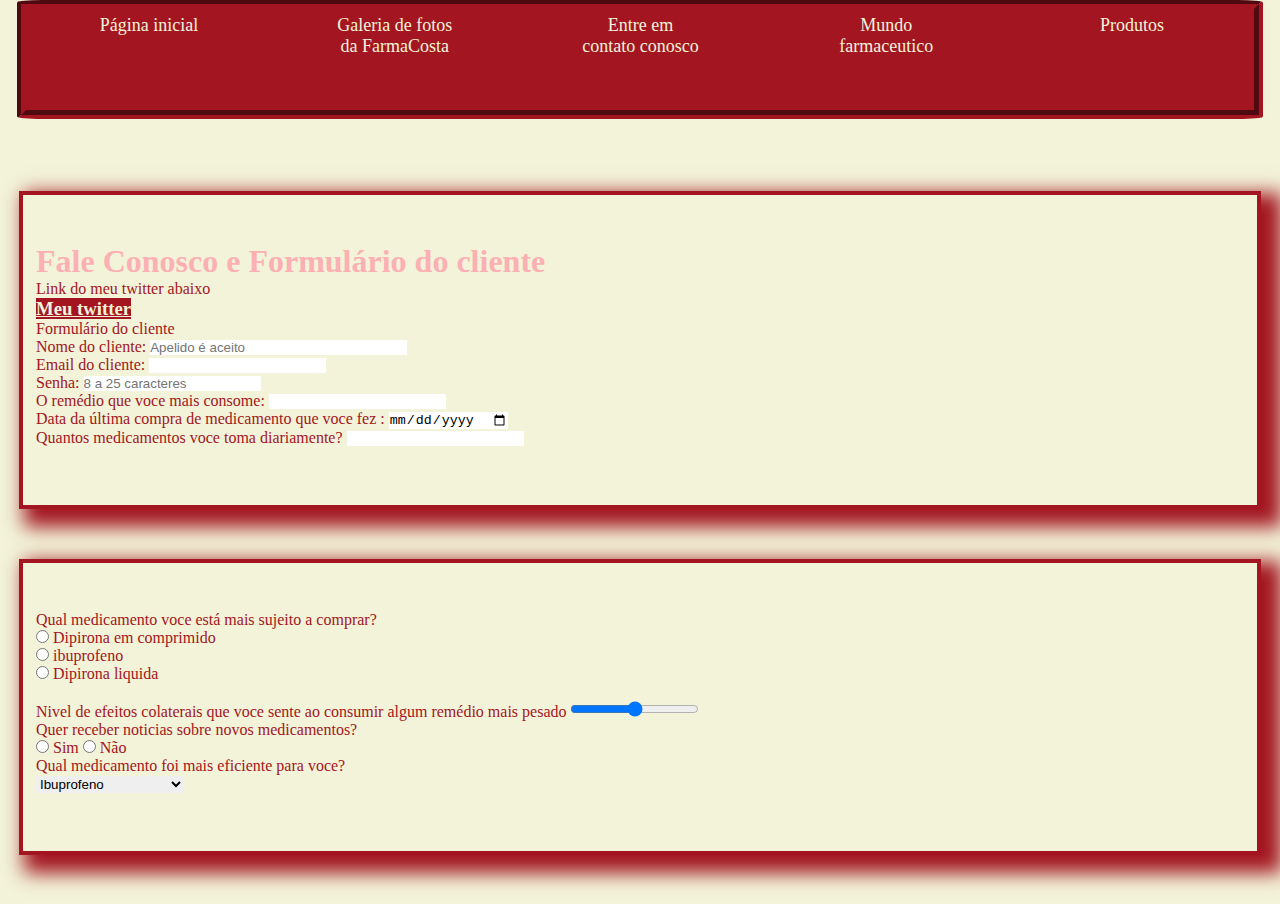
<file: fale_conosco.html>
<!DOCTYPE html>
<html lang="pt-br">
<head>
    <meta charset="UTF-8">
    <meta http-equiv="X-UA-Compatible" content="IE=edge">
    <meta name="viewport" content="width=device-width, initial-scale=1.0">
    <link rel="shortcut icon" href="imagens/favicon.ico" type="image/x-icon">
    <link rel="stylesheet" href="css/style.css"> 
    <title>Fale conosco</title>
    
</head>
<body>
    <nav>
        <ul>
            <li><a href="index.html">Página inicial</a>
            </li>

            <li><a href="galeria.html" rel="next">Galeria de fotos da FarmaCosta</a>
            </li>
            <li><a href="fale_conosco.html">Entre em contato conosco</a>
            </li>
            <li><a href="mundo_farmaceutico.html">Mundo farmaceutico</a>
            </li>

            <li><a href="produtos_gerais.html">Produtos</a>
                <ul>
                    <li><a href="medicamentos.html">Medicamentos</a></li>
                </ul>
            </li>
        </ul>

    </nav>
    <br>
    <br>
    <br>
    <br>
    <main> <h1 style="color: var(--cor3ruan);">Fale Conosco e Formulário do cliente</h1>
        
        <p>Link do meu twitter abaixo</p>
        <h3> <a href="https://twitter.com/onceuntildie" > Meu twitter</a></h3>

        <form>
            <fieldset>
                <legend> Formulário do cliente</legend>
    
                <p>
                    <label for="clienteR"> Nome do cliente:</label>
                    <input type="text" name="ruanform1" id="clienteR" size="30" placeholder="Apelido é aceito" >
    
                </p>
                <p>
                    <label for="emailR"> Email do cliente:</label>
                    <input type="email" name="ruanform2" id="emailR">
                </p>
    
                <p>
                    <label for="senhaR"> Senha:</label>
                    <input type="password" name="ruanform3" id="senhaR" minlength="8" maxlength="25" placeholder="8 a 25 caracteres"> 
                </p>
                <p>
                    <label for="remedioR"> O remédio que voce mais consome:</label>
                    <input type="text" name="ruanform4" id="remedioR">                
                </p>
    
                <p>
                    <label for="dataR"> Data da última compra de medicamento que voce fez :</label>
                    <input type="date" name="ruanform5" id="dataR">
                </p>
    
                <p>
                    <label for="compR"> Quantos medicamentos voce toma diariamente?</label>
                    <input type="number" name="ruanform6" id="compR" min="1">
                </p>
                <p>
                    </fieldset>
                </main> 
                    
                <main><fieldset>
                    <legend> Qual medicamento voce está mais sujeito a comprar?</legend>
                </p>
                <p> <input type="radio" name="ruanform7" id="dipR">
                    <label for="dipR">Dipirona em comprimido </label>
                </p> 
    
                   <p><input type="radio" name="ruanform7" id="ibuproR">
                    <label for="ibuproR">ibuprofeno</label>
                </p>
    
                   <p> <input type="radio" name="ruanform7" id="dip2R">
                    <label for="dip2R">Dipirona liquida</label>
                </p>
                   <br>
    
    
                   <label for="rangeR">Nivel de efeitos colaterais que voce sente ao consumir algum remédio mais pesado</label>
                   <input type="range" name="ruanform10" id="rangeR" min="0" max="10" step="any">
                </p>
            
                    <p><legend> Quer receber noticias sobre novos medicamentos?</legend>
                   
                       <input type="radio" name="ruanform11" id="checkR">
                       <label for="checkR">Sim</label>
                        
                      <input type="radio" name="ruanform11" id="checkR2">
                      <label for="checkR2">Não</label> 
                    </p>

                        <p><legend>Qual medicamento foi mais eficiente para voce?</legend></p>
                        <select name="medica">
                         <option value="ib">Ibuprofeno</option>
                         <option value="dip">Dipirona(comprimido)</option>
                         <option value="dip2">Dipirona(liquido)</option>
                        </select>
                    </fieldset>
        </form>
                     </p>
                </main>               

    
</body>
</html>
</file>
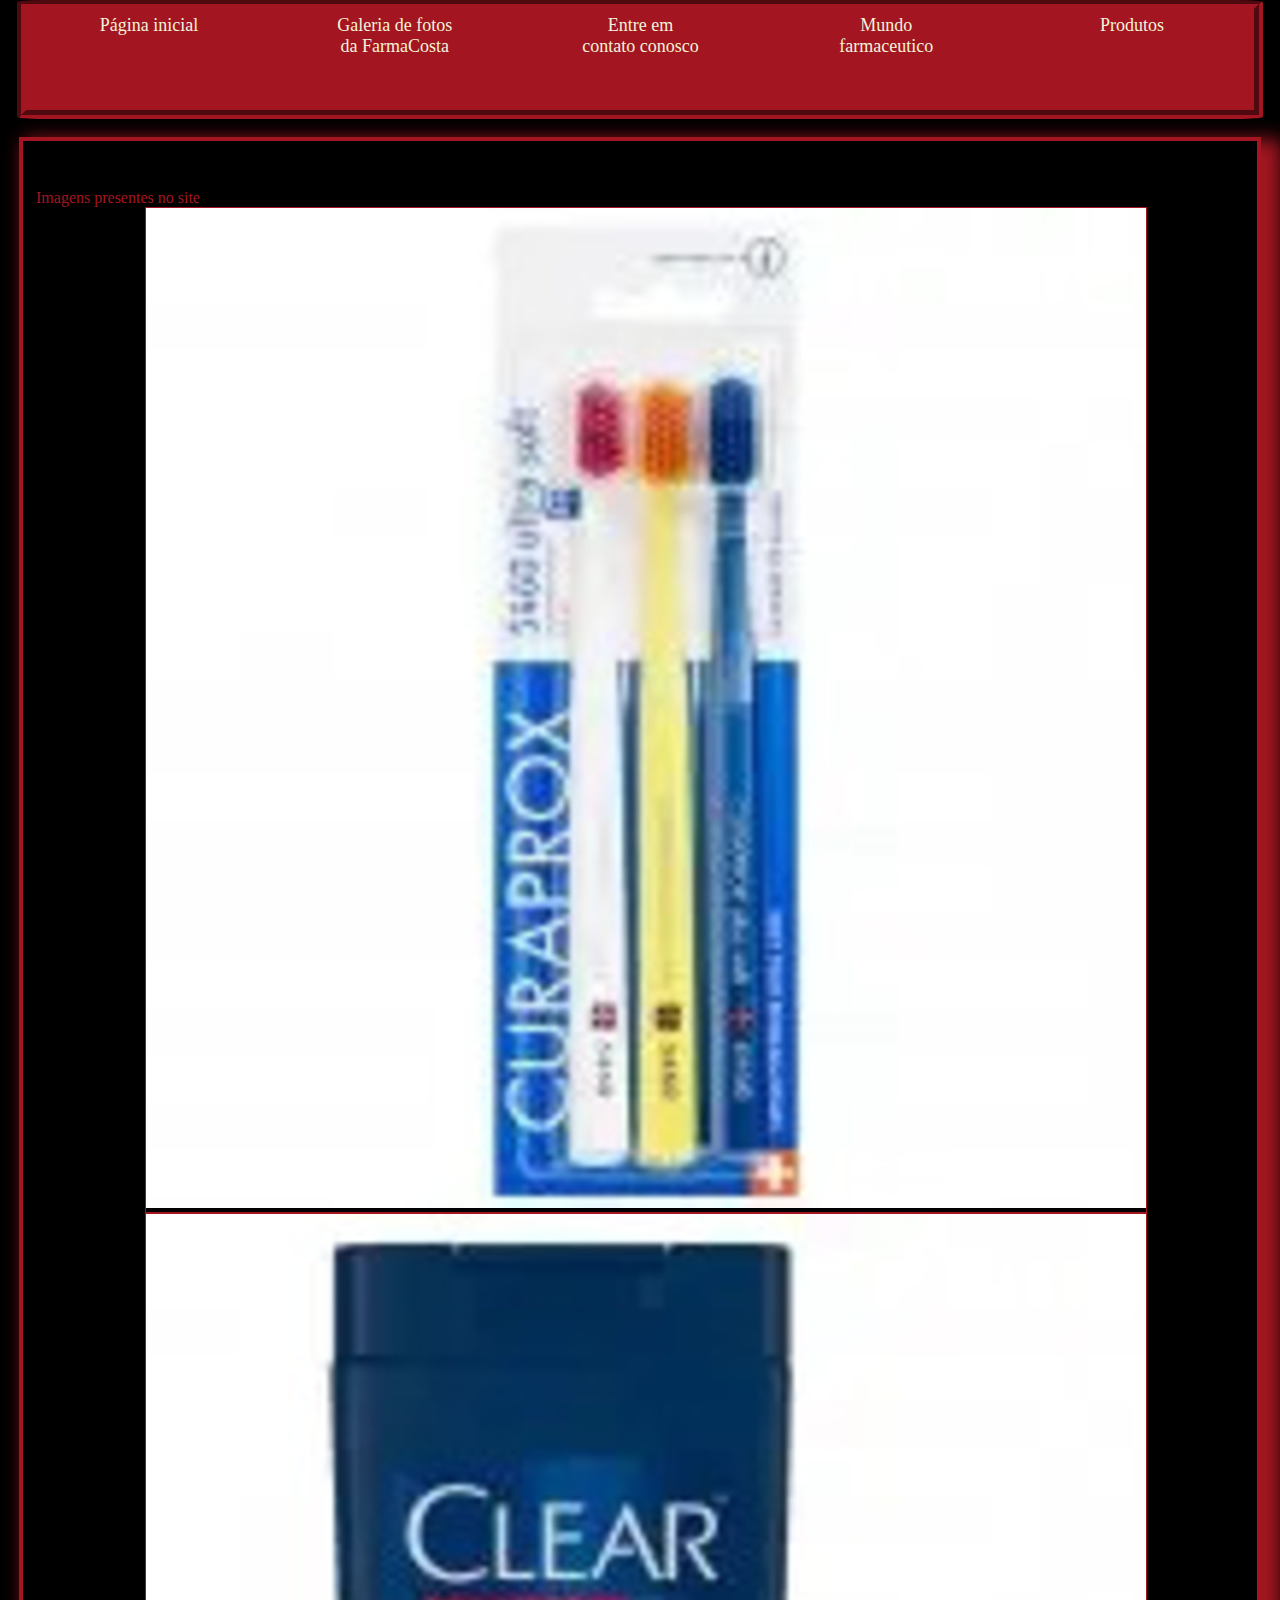
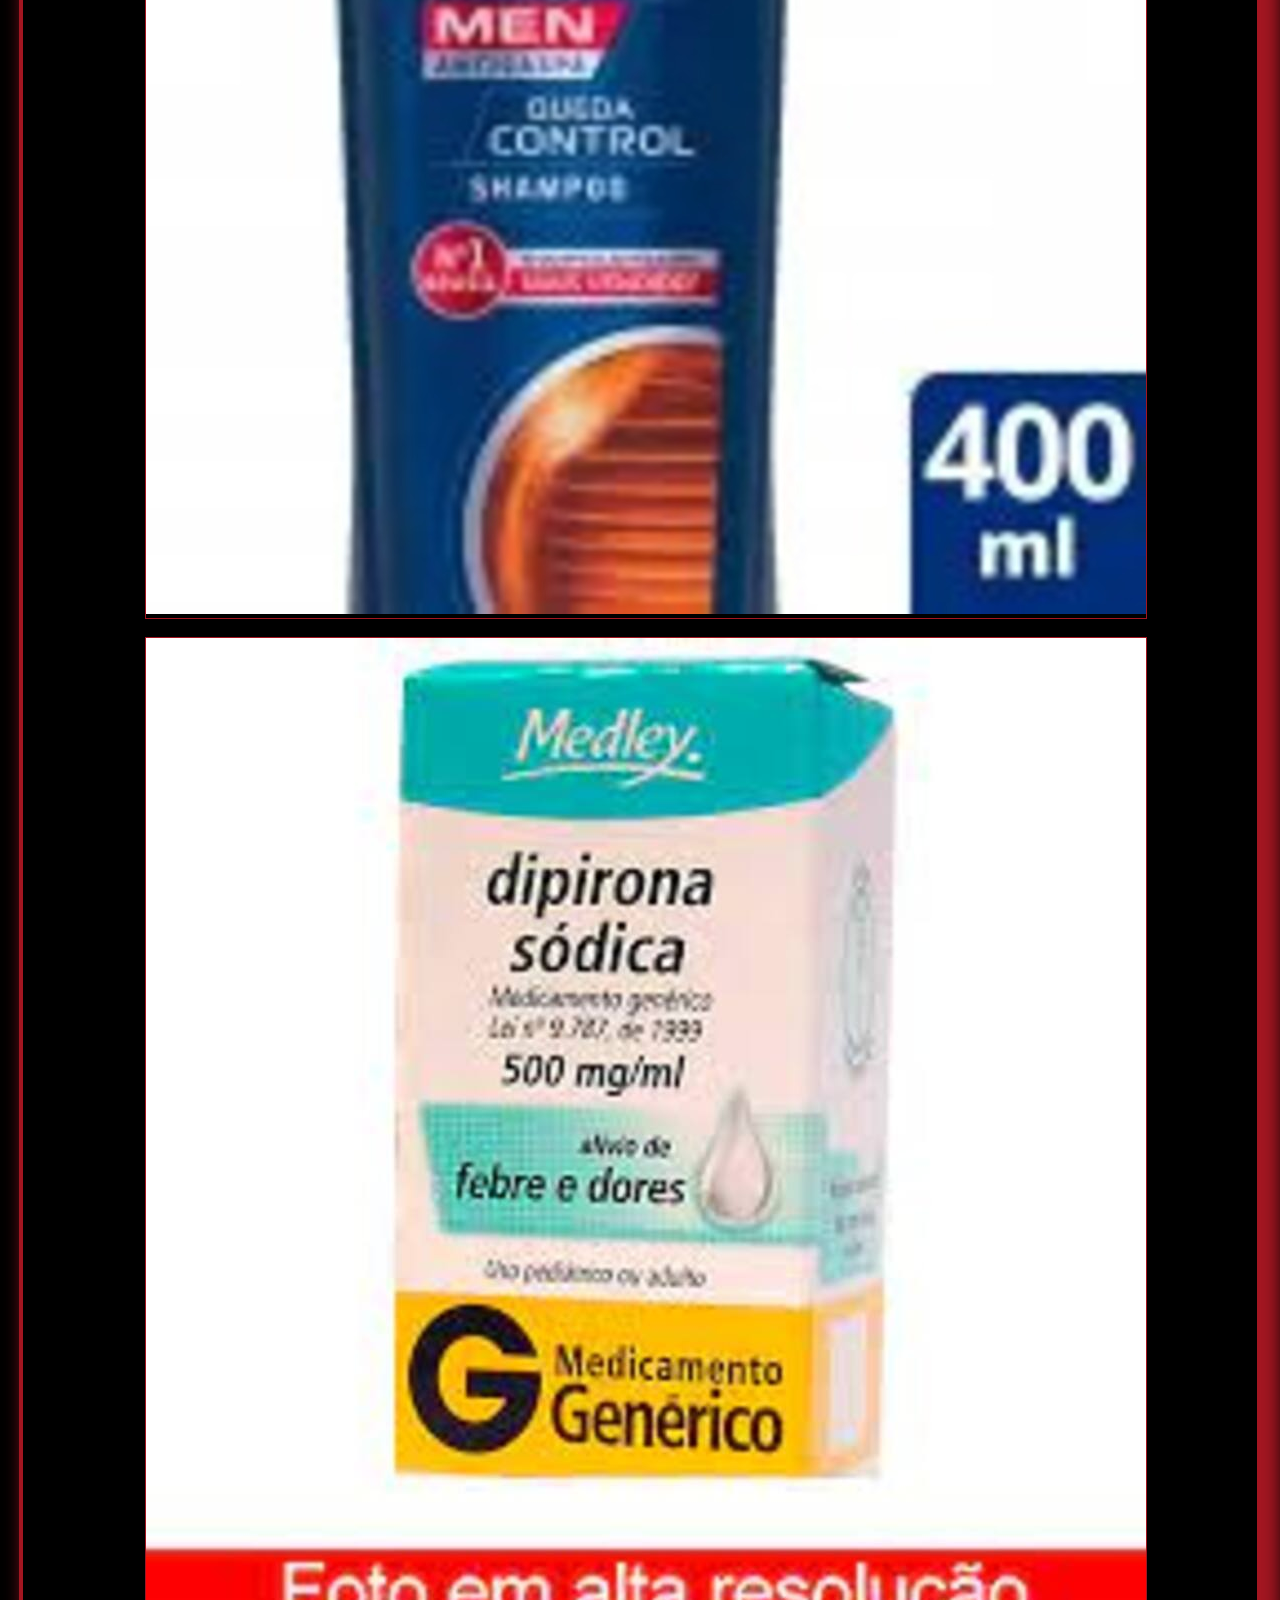
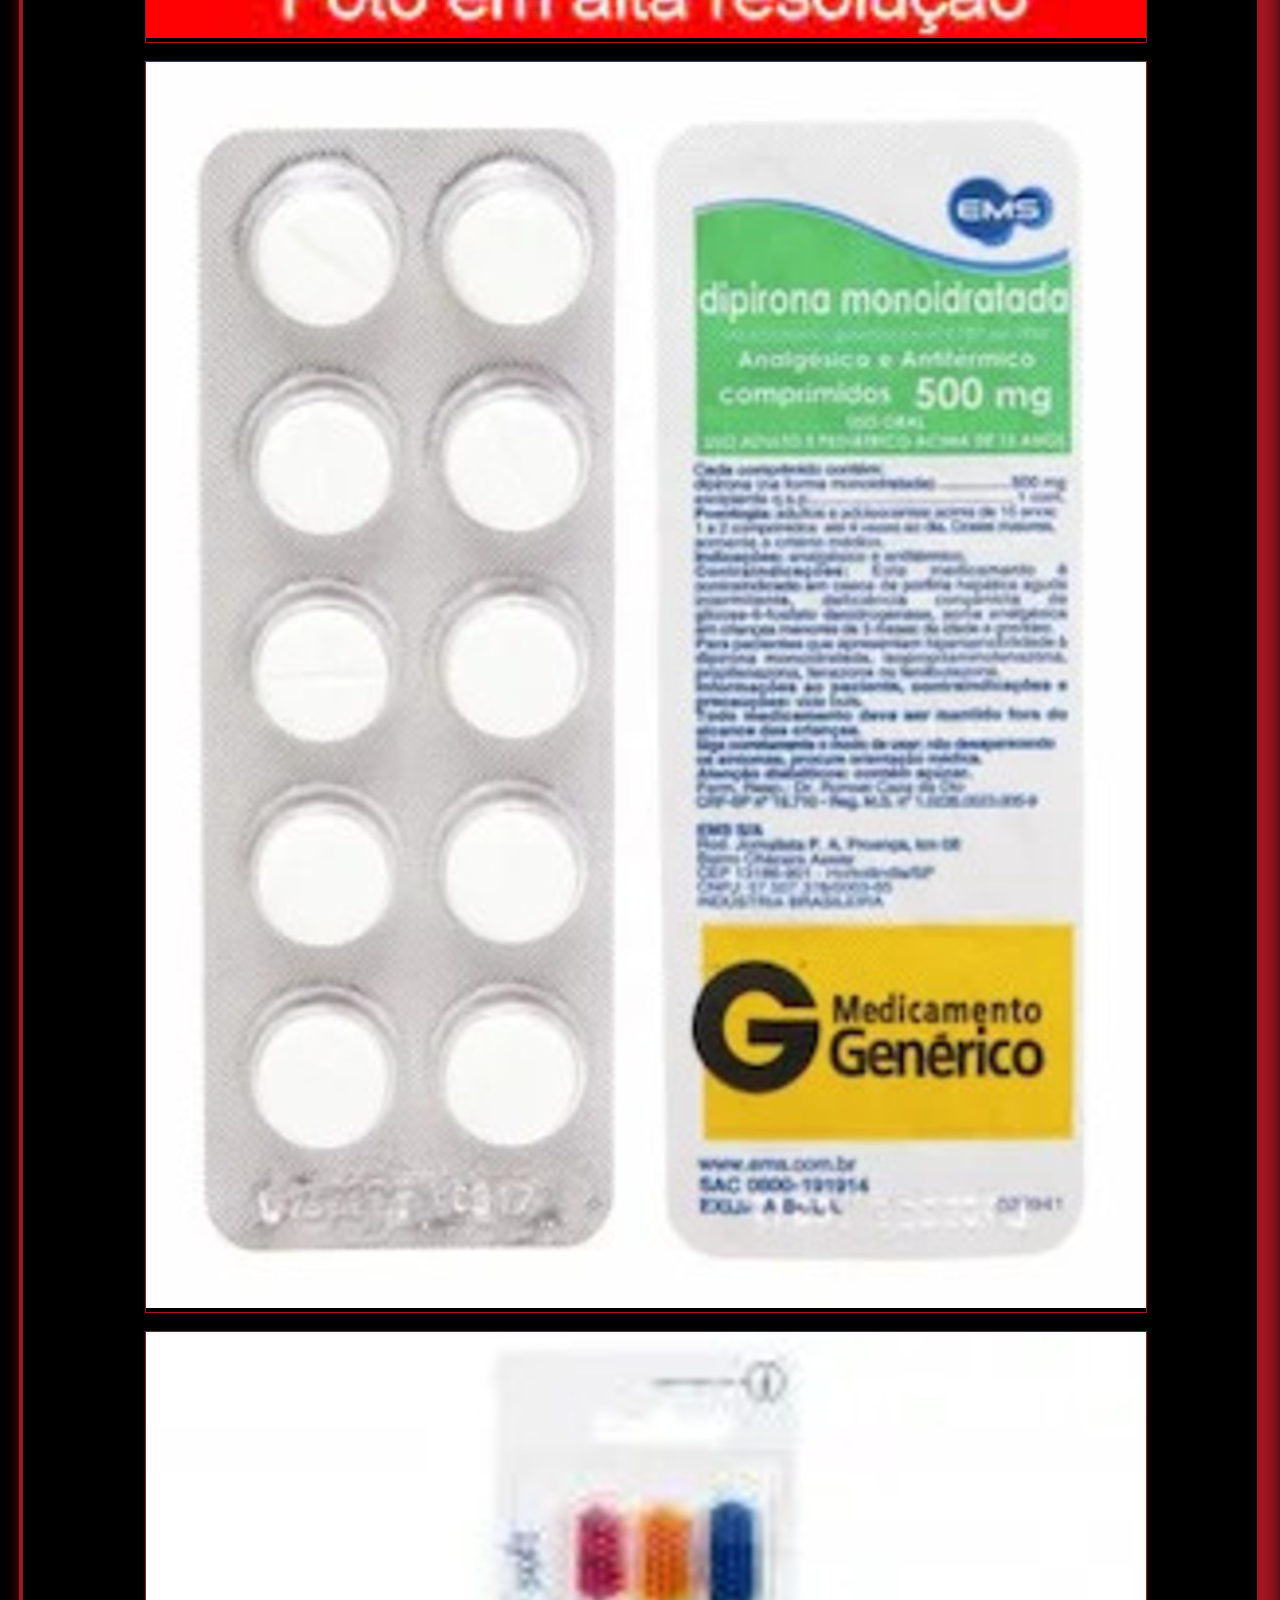
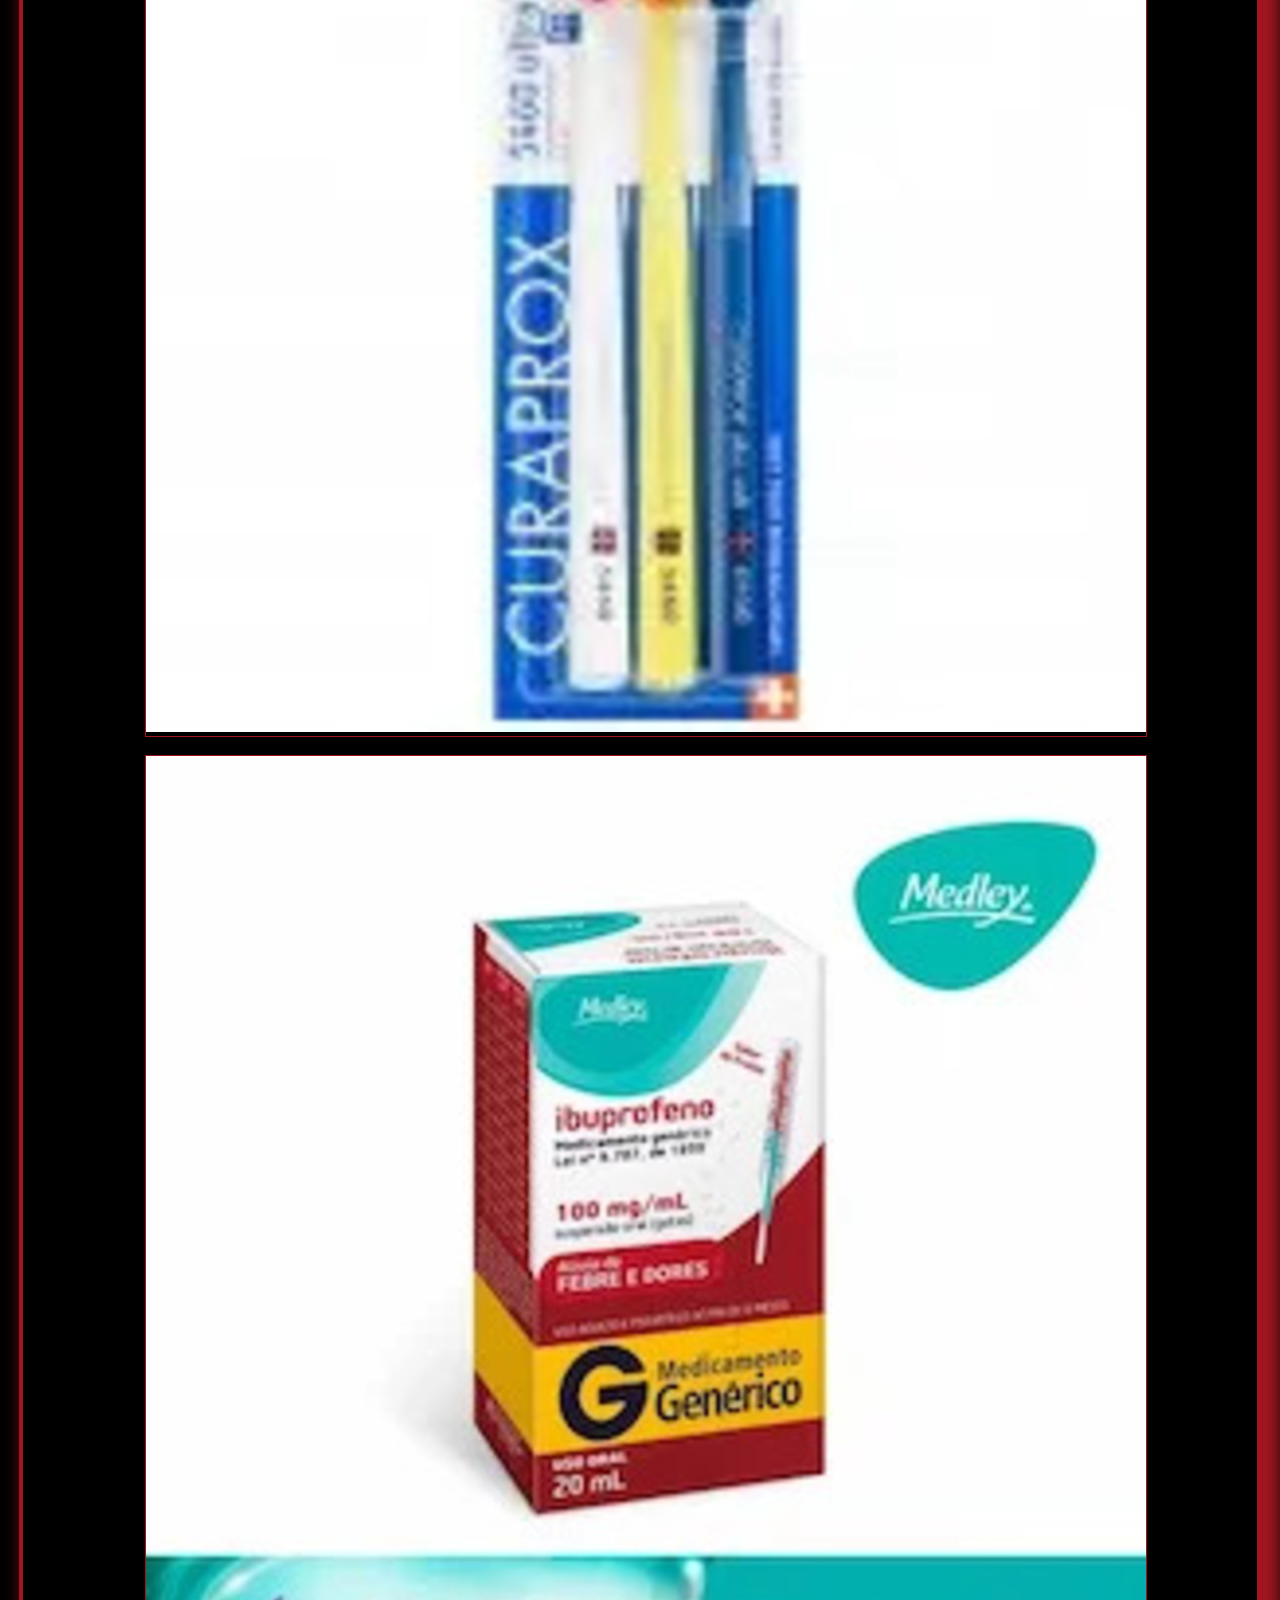
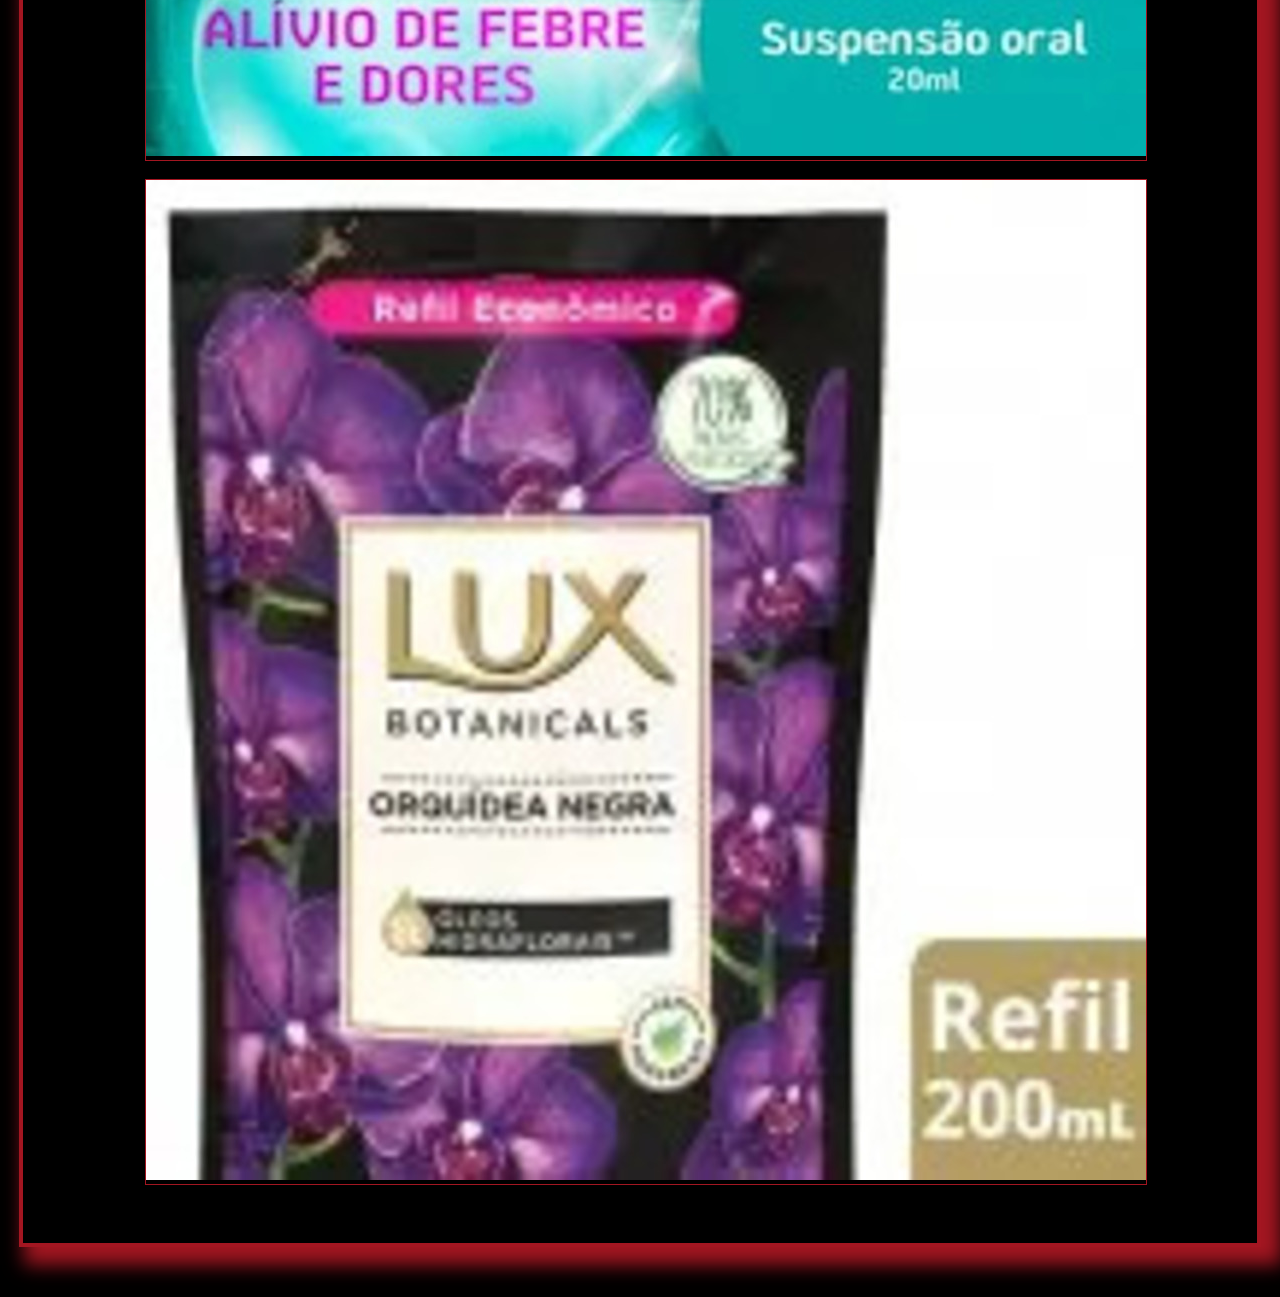
<file: galeria.html>
<!DOCTYPE html>
<html lang="pt-br">
<head>
    <meta charset="UTF-8">
    <meta http-equiv="X-UA-Compatible" content="IE=edge">
    <meta name="viewport" content="width=device-width, initial-scale=1.0">
    <link rel="shortcut icon" href="imagens/favicon.ico" type="image/x-icon">
    <link rel="stylesheet" href="css/style.css"> 
    <title>Galeria</title>
</head>
<body>
    <nav>
        <ul>
            <li><a href="index.html">Página inicial</a>
            </li>

            <li><a href="galeria.html" rel="next">Galeria de fotos da FarmaCosta</a>
            </li>
            <li><a href="fale_conosco.html">Entre em contato conosco</a>
            </li>
            <li><a href="mundo_farmaceutico.html">Mundo farmaceutico</a>
            </li>

            <li><a href="produtos_gerais.html">Produtos</a>
                <ul>
                    <li><a href="medicamentos.html">Medicamentos</a></li>
                </ul>
            </li>
        </ul>

    </nav>
    <br>
  
    <style>
        body{
            background-color:#000F;
        }
    
        h1{
            color:#FCB0B3;
            background-color: #000F;
        }
        h2{
            color:#FCB0B3;
            background-color:#000F;
        }
        h3{
            color:#FCB0B3;
            background-color:#000F;
    
        }
        p {
            color:#A31621;
            background-color:#000F;
    
        }
        a{
            color: #FCB0B3;
        }
    </style>

     <main>
        
        
        <p>Imagens presentes no site</p>
        <div class="multiR">   
        <picture>
        <source media="(max-width: 750px)" srcset="imagens/escova-p.jpeg">
        <source media="(max-width: 1050px)" srcset="imagens/escova-m.jpeg">        
        <img src="imagens/escova-g.jpeg" alt="Escova de dentes">
        </picture> 
        </div>
     <div class="multiR">
    <picture>
        <source media="(max-width: 750px)" srcset="imagens/clear-p.jpg"type="image/jpeg">
        <source media="(max-width: 1050px)" srcset="imagens/clear-m.jpg"type="image/jpeg">        
        <img src="imagens/clear-g.jpg" alt="Imagem do shampoo clear men"type="image/jpeg"> 
    </picture>
     </div>
    <br>
     <div class="multiR">
     <picture>
        <source media="(max-width: 750px)" srcset="imagens/dipironaa-p.jpg"type="image/jpeg">
        <source media="(max-width: 1050px)" srcset="imagens/dipironaa-m.jpg"type="image/jpeg">
        <img src="imagens/dipironaa-g.jpg" alt="Imagem de dipirona oral"type="image/jpeg" >
    </picture>
    </div>
<br>
    <div class="multiR">
    <picture>
        <source media="(max-width: 750px)" srcset="imagens/dipironac-p.jpeg"type="image/jpeg">
        <source media="(max-width: 1050px)" srcset="imagens/dipironac-m.jpeg"type="image/jpeg">
    <img src="imagens/dipironac-g.jpeg" alt="Cartela de dipirona"type="image/jpeg" >
    </picture>
    </div>
<br>
    <div class="multiR">
    <picture>
        <source media="(max-width: 750px)" srcset="imagens/escova-p.jpeg"type="image/jpeg">
        <source media="(max-width: 1050px)" srcset="imagens/escova-m,jpeg"type="image/jpeg">
        <img src= "imagens/escova-g.jpeg" alt="Escova de dentes" type="image/jpeg">
    </picture>
    </div>
<br>
    <div class="multiR">
    <picture>
        <source media="(max-width: 750px)" srcset="imagens/ibupro-p.jpeg"type="image/jpeg">
        <source media="(max-width: 1050px)" srcset="imagens/ibupro-m.jpeg"type="image/jpeg">        
        <img src="imagens/ibupro-g.jpeg" alt="Imagem de ibuprofeno"type="image/jpeg" >
    </picture>
    </div>
    <br>
    
    <div class="multiR">
    <picture>
        <source media="(max-width: 750px)" srcset="imagens/lux-p.jpeg">
        <source media="(max-width: 1050px)" srcset="imagens/lux-m.jpeg">        
        <img src="imagens/lux-g.jpeg" alt="Sabonete liquido Lux" >
    </picture>
    </div>
     </main>
</body>
</html>
</file>
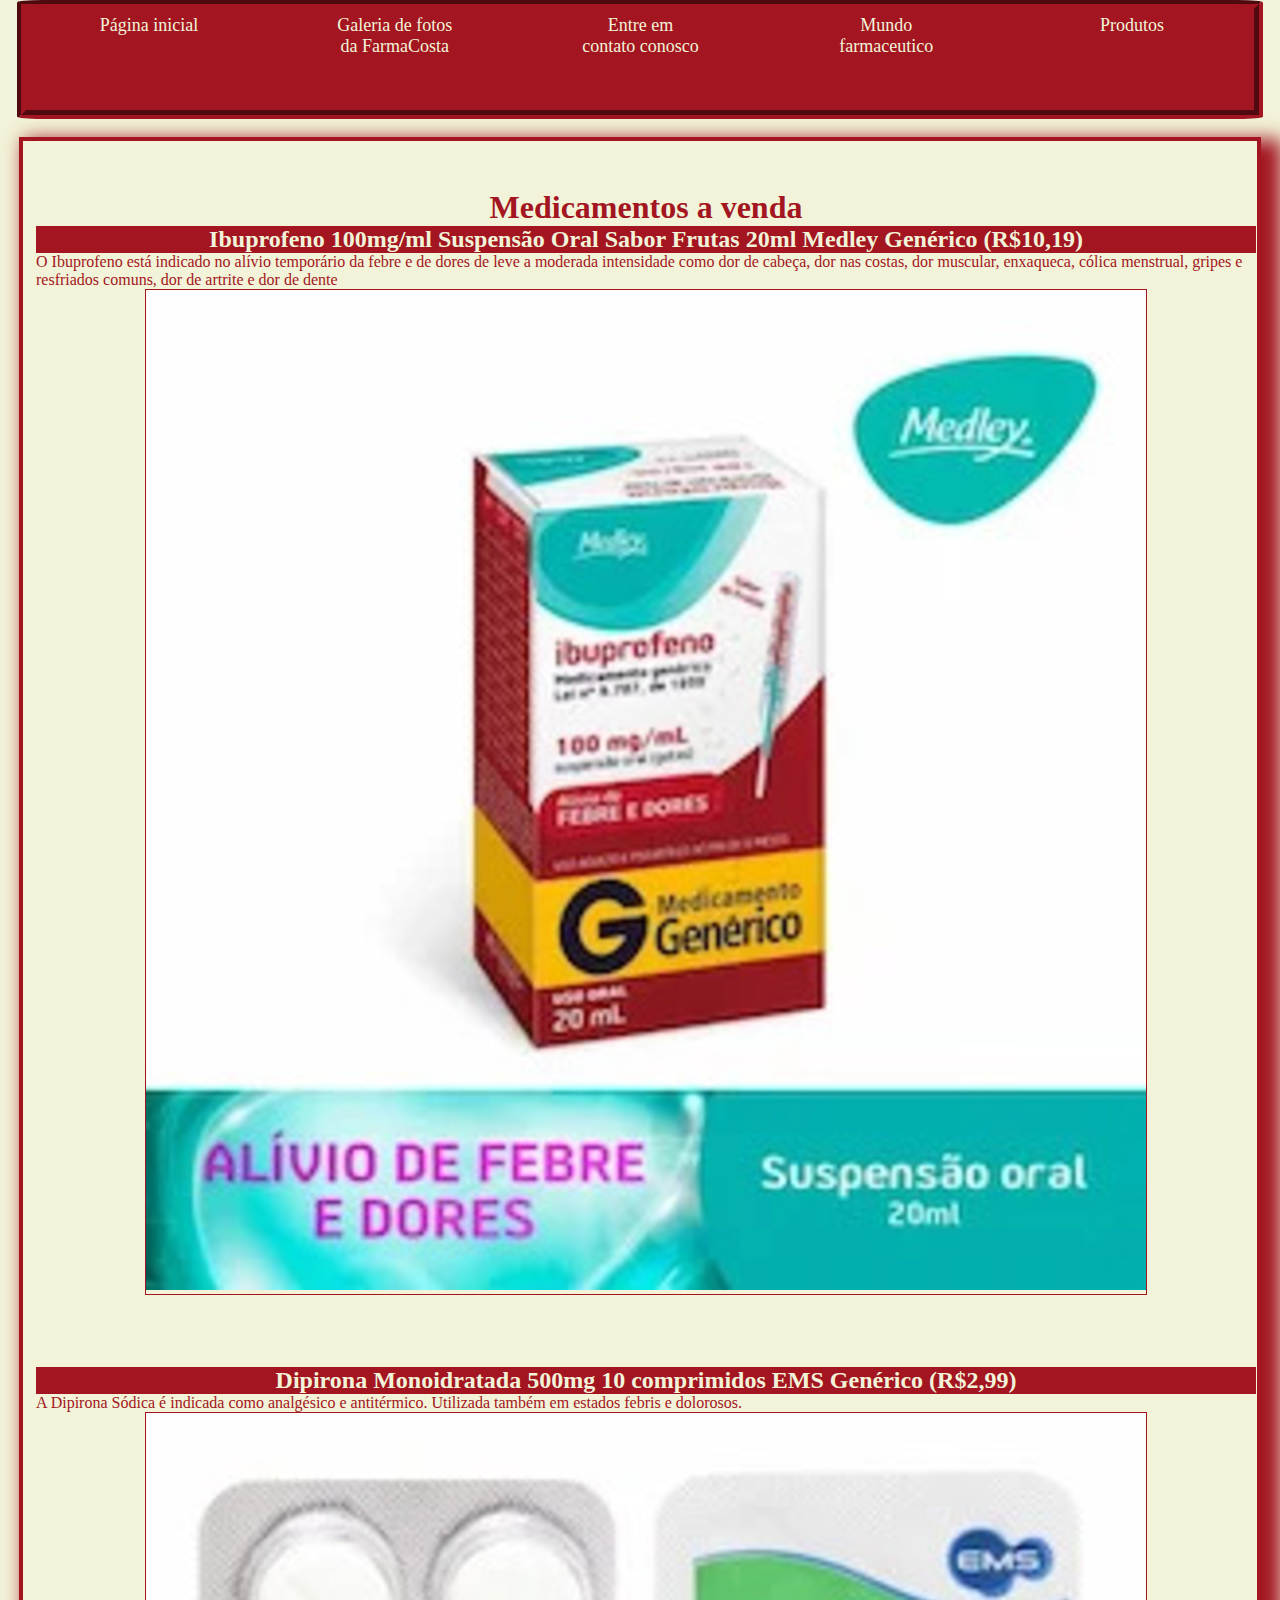
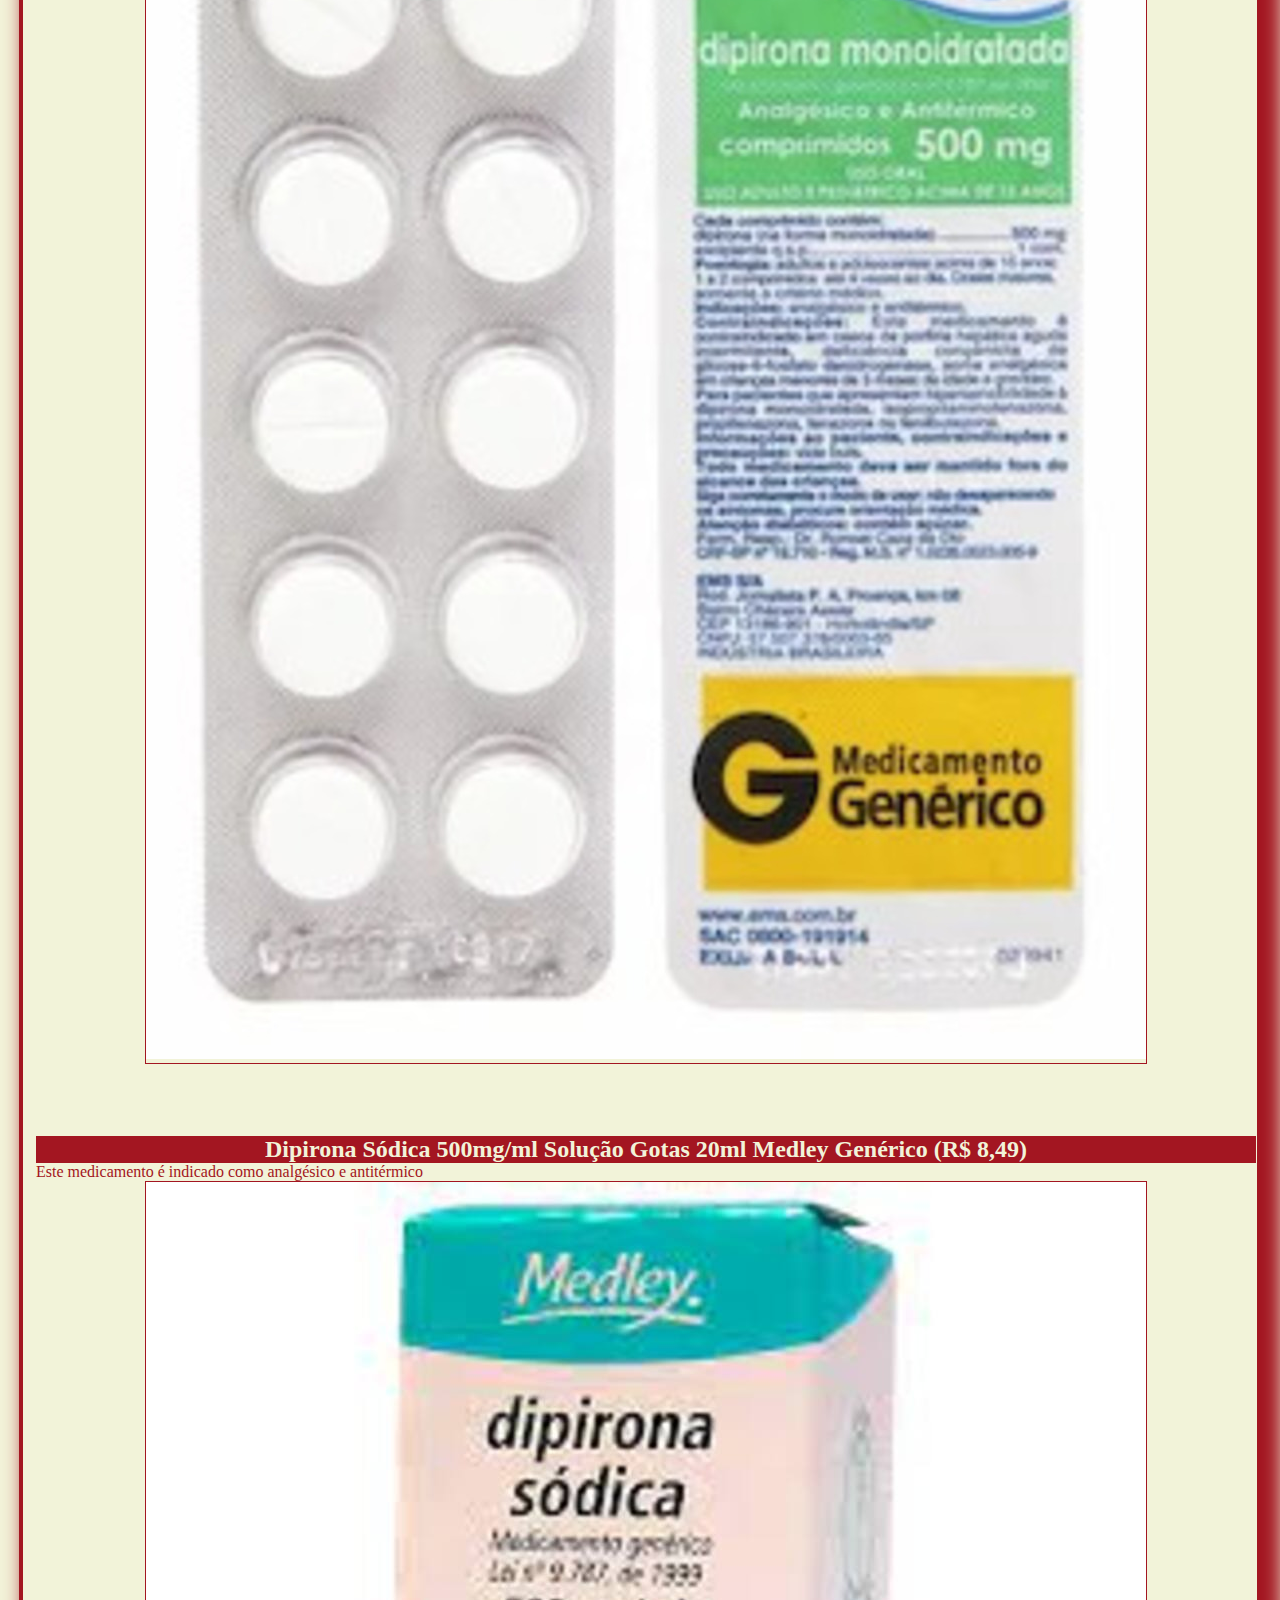
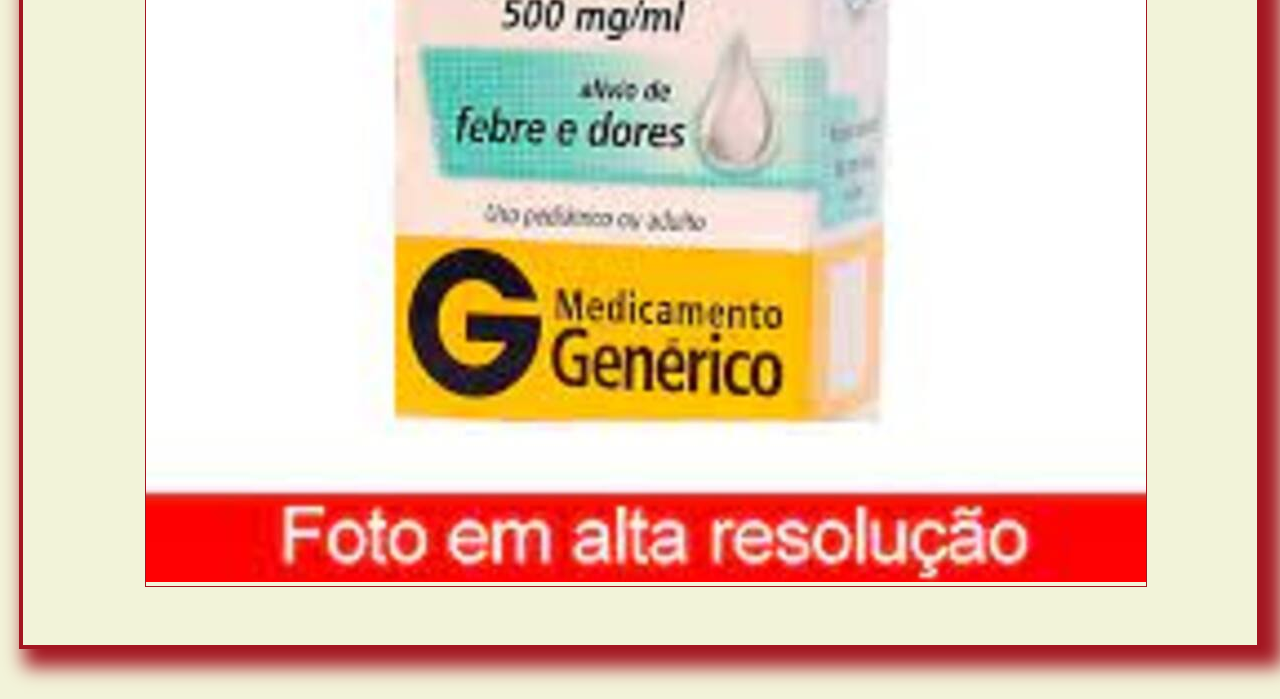
<file: medicamentos.html>
<!DOCTYPE html>
<html lang="pt-br">
<head>
    <meta charset="UTF-8">
    <meta http-equiv="X-UA-Compatible" content="IE=edge">
    <meta name="viewport" content="width=device-width, initial-scale=1.0">
    <title>Medicamentos</title>
    <link rel="shortcut icon" href="imagens/favicon.ico" type="image/x-icon">
    <link rel="stylesheet" href="css/style.css"> 
</head>
<body>
    <nav>
        <ul>
            <li><a href="index.html">Página inicial</a>
            </li>

            <li><a href="galeria.html" rel="next">Galeria de fotos da FarmaCosta</a>
            </li>
            <li><a href="fale_conosco.html">Entre em contato conosco</a>
            </li>
            <li><a href="mundo_farmaceutico.html">Mundo farmaceutico</a>
            </li>

            <li><a href="produtos_gerais.html">Produtos</a>
                <ul>
                    <li><a href="medicamentos.html">Medicamentos</a></li>
                </ul>
            </li>
        </ul>

    </nav>
    <br>

       <main><h1 class="titulo">Medicamentos a venda</h1>

        <h2 class="titulo">Ibuprofeno 100mg/ml Suspensão Oral Sabor Frutas 20ml Medley Genérico (R$10,19)</h2>
        <p>O Ibuprofeno está indicado no alívio temporário da febre e de dores de leve a moderada intensidade como dor de cabeça, dor nas costas, dor muscular, enxaqueca, cólica menstrual, gripes e resfriados comuns, dor de artrite e dor de dente</p>
        <div class="multiR"> <picture>
            <source media="(max-width: 750px)" srcset="imagens/ibupro-p.jpeg"type="image/jpeg">
            <source media="(max-width: 1050px)" srcset="imagens/ibupro-m.jpeg"type="image/jpeg">        
            <img src="imagens/ibupro-g.jpeg" alt="Imagem de ibuprofeno"type="image/jpeg" >

               </picture> </div>
        <br> 
        <br>
        <br>
        <br>
        
        <h2 class="titulo">Dipirona Monoidratada 500mg 10 comprimidos EMS Genérico (R$2,99)</h2>
        <p>A Dipirona Sódica é indicada como analgésico e antitérmico. Utilizada também em estados febris e dolorosos.</p>
        <div class="multiR">
        <picture>
            <source media="(max-width: 750px)" srcset="imagens/dipironac-p.jpeg"type="image/jpeg">
            <source media="(max-width: 1050px)" srcset="imagens/dipironac-m.jpeg"type="image/jpeg">
        <img src="imagens/dipironac-g.jpeg" alt="Cartela de dipirona"type="image/jpeg" >
        </picture> </div>
        <br>
        <br>
        <br>
        <br>

        <h2 class="titulo">Dipirona Sódica 500mg/ml Solução Gotas 20ml Medley Genérico (R$ 8,49)</h2>
        <p>Este medicamento é indicado como analgésico e antitérmico</p>
        <div class="multiR">
        <picture>
            <source media="(max-width: 750px)" srcset="imagens/dipironaa-p.jpg"type="image/jpeg">
            <source media="(max-width: 1050px)" srcset="imagens/dipironaa-m.jpg"type="image/jpeg">
            <img src="imagens/dipironaa-g.jpg" alt="Imagem de dipirona oral"type="image/jpeg" >
        </picture>
        </div>
       </main>
    
    
</body>
</html>
</file>
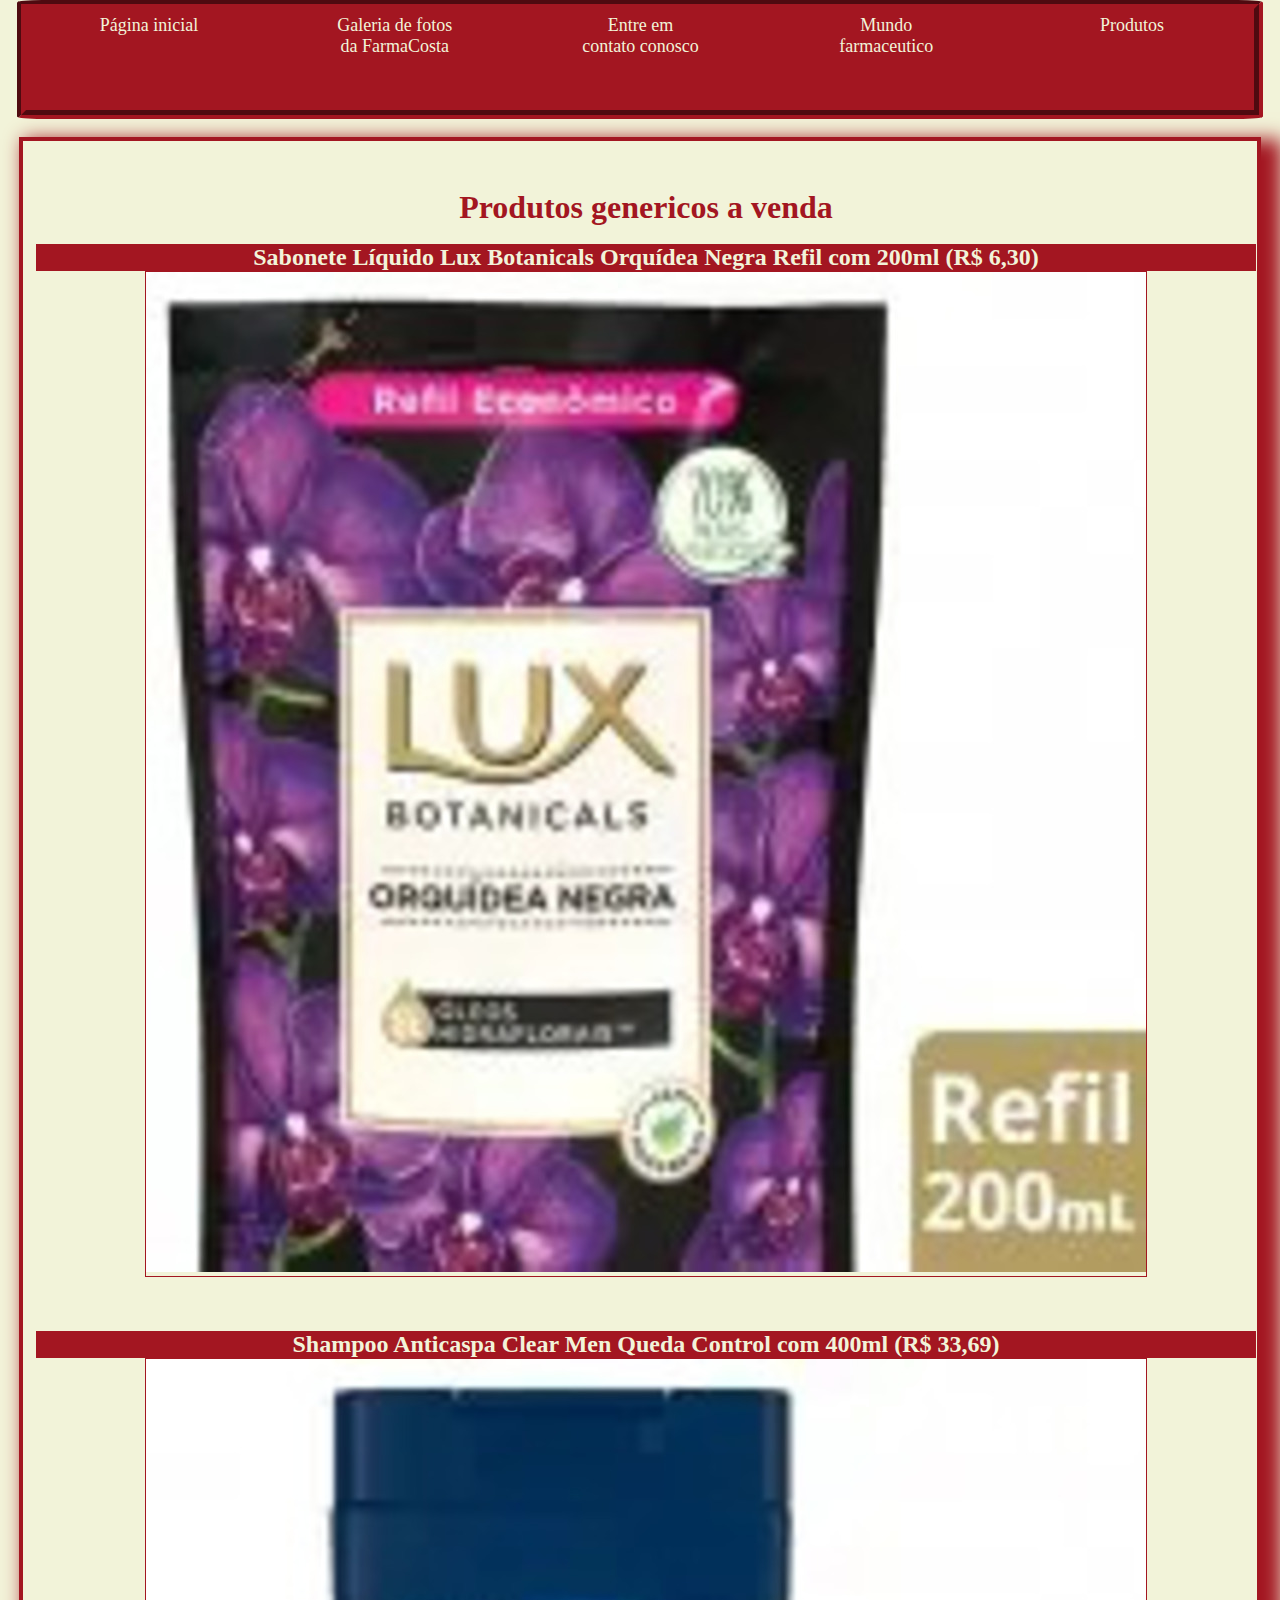
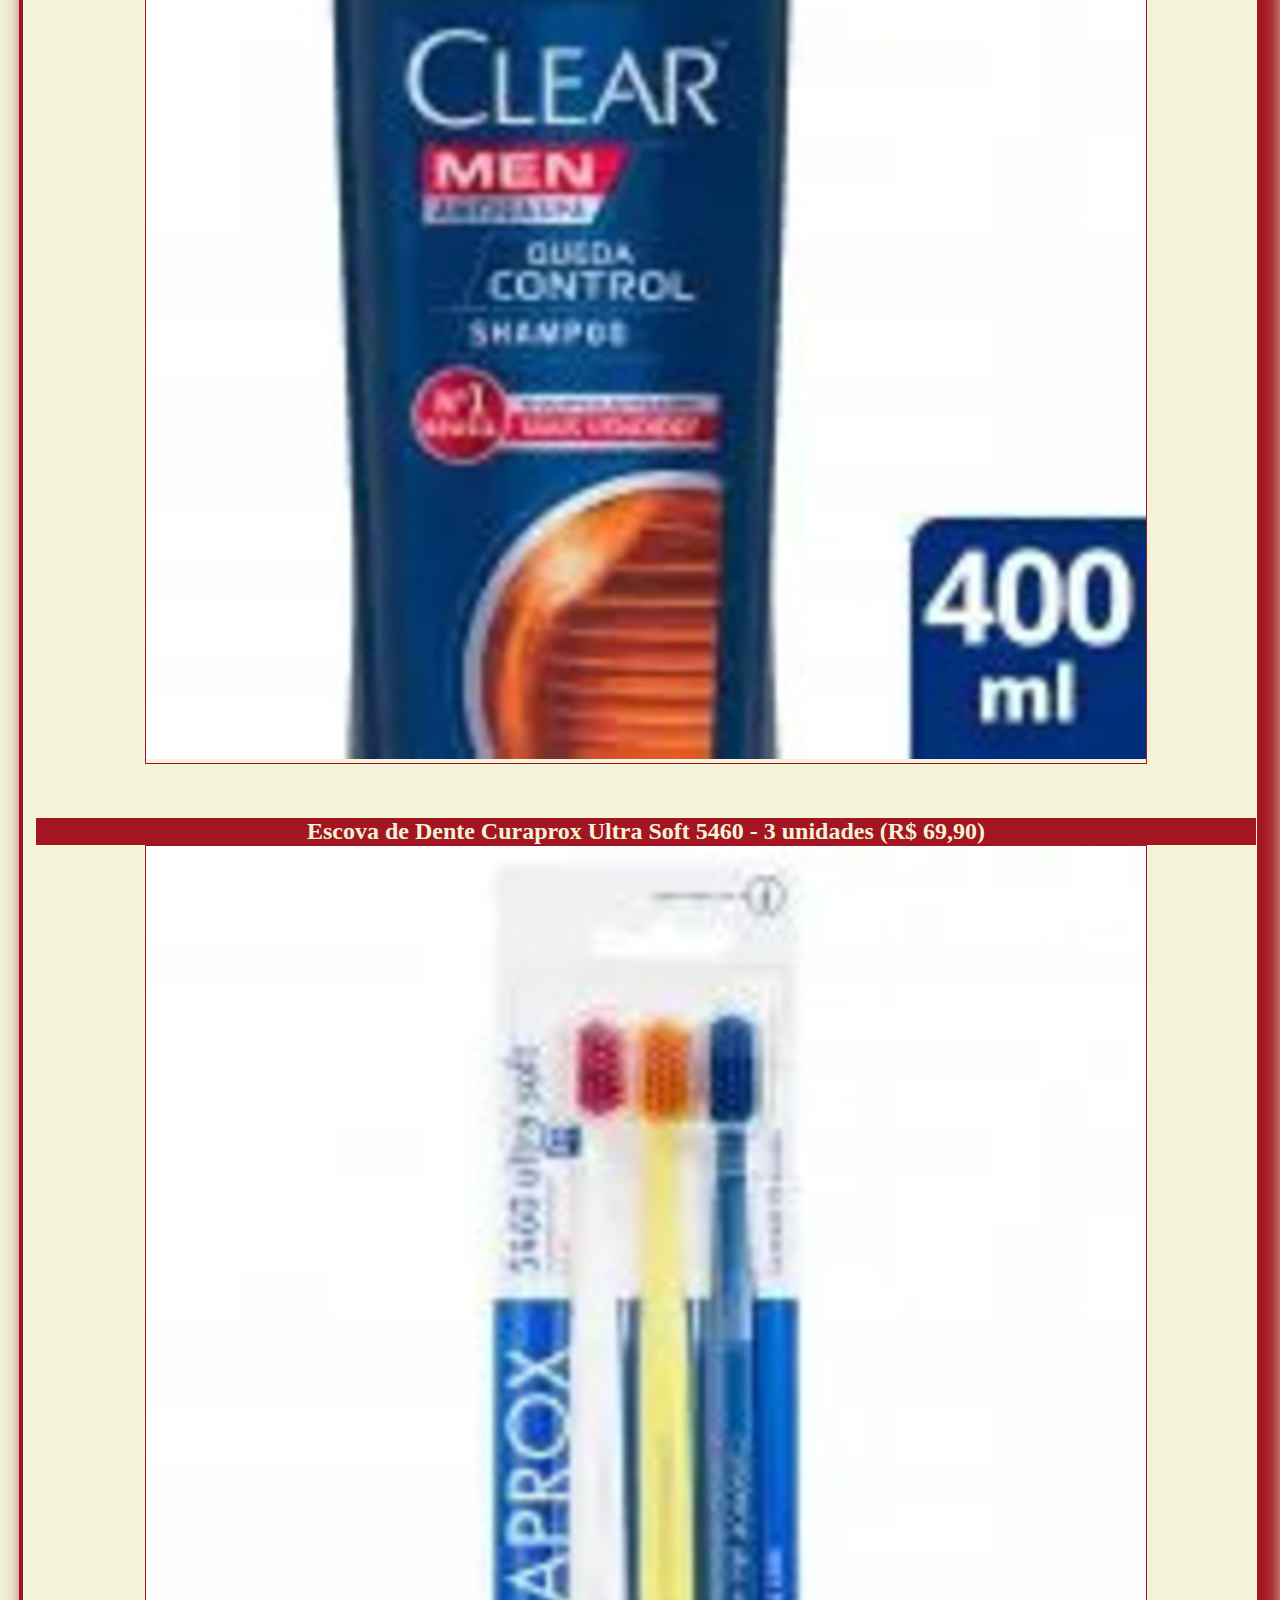
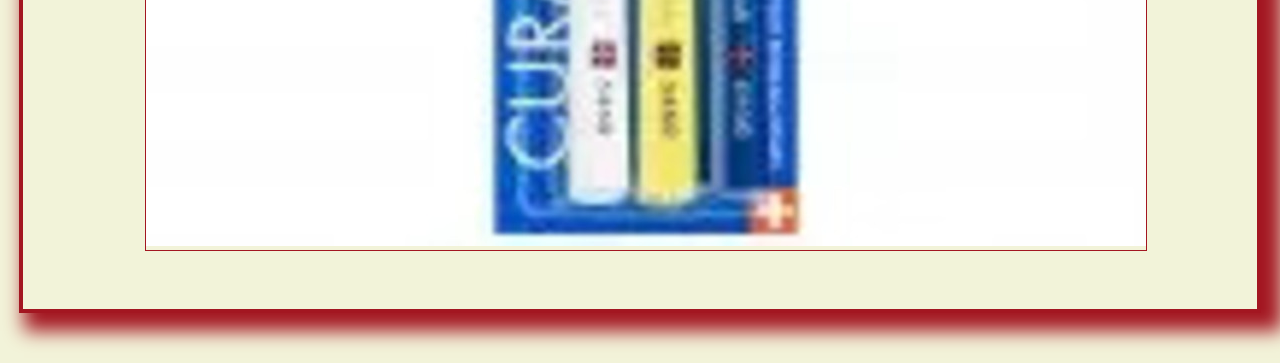
<file: produtos_gerais.html>
<!DOCTYPE html>
<html lang="pt-br">
<head>
    <meta charset="UTF-8">
    <meta http-equiv="X-UA-Compatible" content="IE=edge">
    <meta name="viewport" content="width=device-width, initial-scale=1.0">
    <title>Produtos genericos</title>
    <link rel="shortcut icon" href="imagens/favicon.ico" type="image/x-icon">
    <link rel="stylesheet" href="css/style.css"> 

</head>
<body>
    <nav>
        <ul>
            <li><a href="index.html">Página inicial</a>
            </li>

            <li><a href="galeria.html" rel="next">Galeria de fotos da FarmaCosta</a>
            </li>
            <li><a href="fale_conosco.html">Entre em contato conosco</a>
            </li>
            <li><a href="mundo_farmaceutico.html">Mundo farmaceutico</a>
            </li>

            <li><a href="produtos_gerais.html">Produtos</a>
                <ul>
                    <li><a href="medicamentos.html">Medicamentos</a></li>
                </ul>
            </li>
        </ul>

    </nav>
    <br>
       <main><h1 class="titulo">Produtos genericos a venda</h1>
        <br>

        <h2 class="titulo">Sabonete Líquido Lux Botanicals Orquídea Negra Refil com 200ml (R$ 6,30)</h2>
        <div class="multiR">
        <picture>
            <source media="(max-width: 750px)" srcset="imagens/lux-p.jpeg">
            <source media="(max-width: 1050px)" srcset="imagens/lux-m.jpeg">        
            <img src="imagens/lux-g.jpeg" alt="Sabonete liquido Lux" >
        </picture>
        </div>
        <br>
        <br>
        <br>

        <h2 class="titulo">Shampoo Anticaspa Clear Men Queda Control com 400ml (R$ 33,69)</h2>
        <div class="multiR">
        <picture>
            <source media="(max-width: 750px)" srcset="imagens/clear-p.jpg"type="image/jpeg">
            <source media="(max-width: 1050px)" srcset="imagens/clear-m.jpg"type="image/jpeg">        
            <img src="imagens/clear-g.jpg" alt="Imagem do shampoo clear men"type="image/jpeg"> 
        </picture>
        </div>
        <br>
        <br>
        <br>

        <h2 class="titulo">Escova de Dente Curaprox Ultra Soft 5460 - 3 unidades (R$ 69,90) </h2>

       <div class="multiR">
        <picture>
            <source media="(max-width: 750px)" srcset="imagens/escova-p.jpeg">
            <source media="(max-width: 1050px)" srcset="imagens/escova-m.jpeg">        
            <img src="imagens/escova-g.jpeg" alt="Escova de dentes">
            </picture> 
            <div>
       </main>

        


    
</body>
</html>
</file>
<file: css/style.css>
@charset "UTF-8";
body {
    background-color: #F2F3D9;
}

:root{
    --cor1ruan: #171614;
    --cor2ruan: #F2F3D9;
    --cor3ruan: #FCB0B3;
    --cor4ruan: #7D7C7A;
    --cor5ruan: #A31621;
    --cor6ruan: #000000;
    --cor7ruan: #FFFFFF;
}
*{
    border: 0px;
    margin: 0px;
    padding: 0px;
}


nav{
    width: 96%;
    border: 9.5px groove var(--cor5ruan);
    margin: auto;
    height: 101px;
    position: unset;
    border-radius: 2%;
    background-color: var(--cor5ruan);
}
.pi{
    max-width: 100%;
    position: center;
    margin: 0;
    display: flex;
}

nav > ul{
    margin: auto;
    align-content: center;
    display: flex;
    color: var(--cor5ruan);
    background-color: var(--cor5ruan);
}

nav > ul > li{
    float: left;
    width: 83%;
    height: 40px;
    text-align: center;
    font-size:18px;
    list-style: none;
    padding: 6px 64px 0px 65px;
    background-color: var(--cor5ruan);
}

nav > ul > li:hover {
    background-color: var(--cor2ruan);
    display: block;

}
nav > ul > li:hover > a{
    color: var(--cor2ruan);
}

nav > ul > li > a{
    text-decoration: solid;
    color: var(--cor2ruan);
}

nav> ul > li > ul{
    display: none;
}

nav > ul > li:hover > ul{
    display: block;
    position: relative;
    background-color: var(--cor5ruan);
    width: 200px;
    right: 50px;
    top: 8px;
}
nav > ul > li > ul > li{
    list-style: none;
    padding: 5px 83px 4px 56px;
    height: 41px;
}

nav > ul > li > ul > li > a{
    color: var(--cor2ruan);
    text-decoration: none;
}
nav > ul > li > ul > li:hover{
    background-color: var(--cor5ruan);
}
nav > ul > li > ul > li:hover > a {
    color: var(--cor2ruan);
}

p {
    color: #A31621;
}

ul {
    background-color: #F2F3D9;
}

li {
    color: var(--cor5ruan);
}

h1 {
    color: #A31621;
    background-color:#F2F3D9;
}

h2 {
    color: #F2F3D9;
    background-color:#A31621;
}

h3 {
    color: #F2F3D9;

}

a {
    color:#F2F3D9;
    background-color:#A31621;
}

legend {
    color: var(--cor5ruan);
}

label {
    color: #A31621;
}
main{
    border: 4.5px solid var(--cor5ruan);
    width: 1220px;
    margin: auto;
    padding: 48px 1px 58px 13px;
    box-shadow: var(--cor5ruan) 13px 10px 18px 8px ;
    margin-bottom: 50px;
    
}
.imgs{
    width: 800px;
    margin: auto;
}

.titulo{
    text-align: center;
}

.lista{
    list-style: inside;
}

.videosR{
    width: 658px;
    margin: auto;
    background-color: var(--cor6);
    box-shadow: 9px 6px 0px var(--cor2ruan);
}

.multiR{
    width: 1000px;
    margin: auto;
    border: 1px groove var(--cor5ruan);
    box-shadow: 13px 15px 0px var(--cor6);
}
</file>
